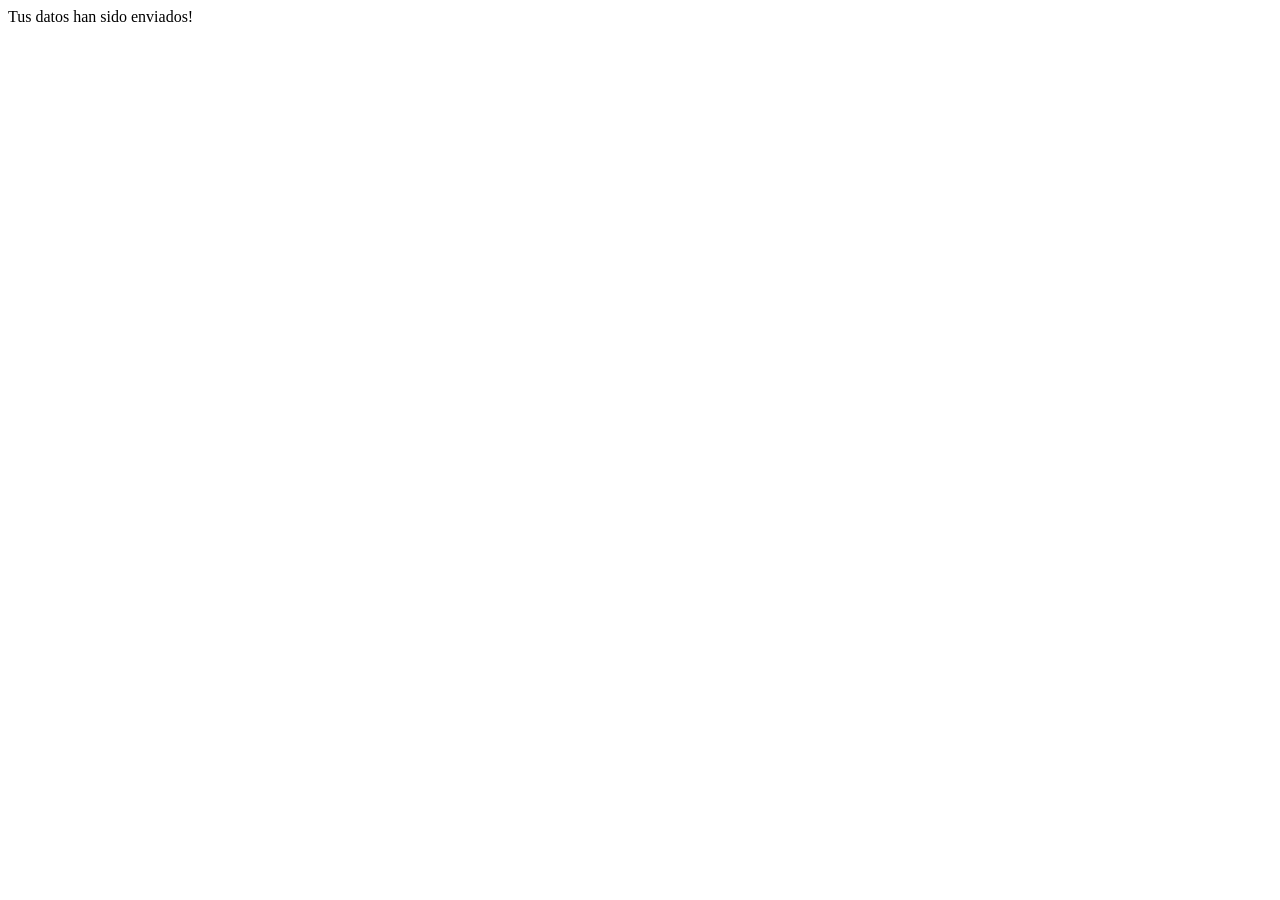
<file: enviodatos.html>
<html lang="en">
<head>
    <meta charset="UTF-8">
    <meta http-equiv="X-UA-Compatible" content="IE=edge">
    <meta name="viewport" content="width=device-width, initial-scale=1.0">
    <title>Tus datos han sido enviados!</title>
</head>

<body>
    Tus datos han sido enviados!
</body>
</html>
</file>
